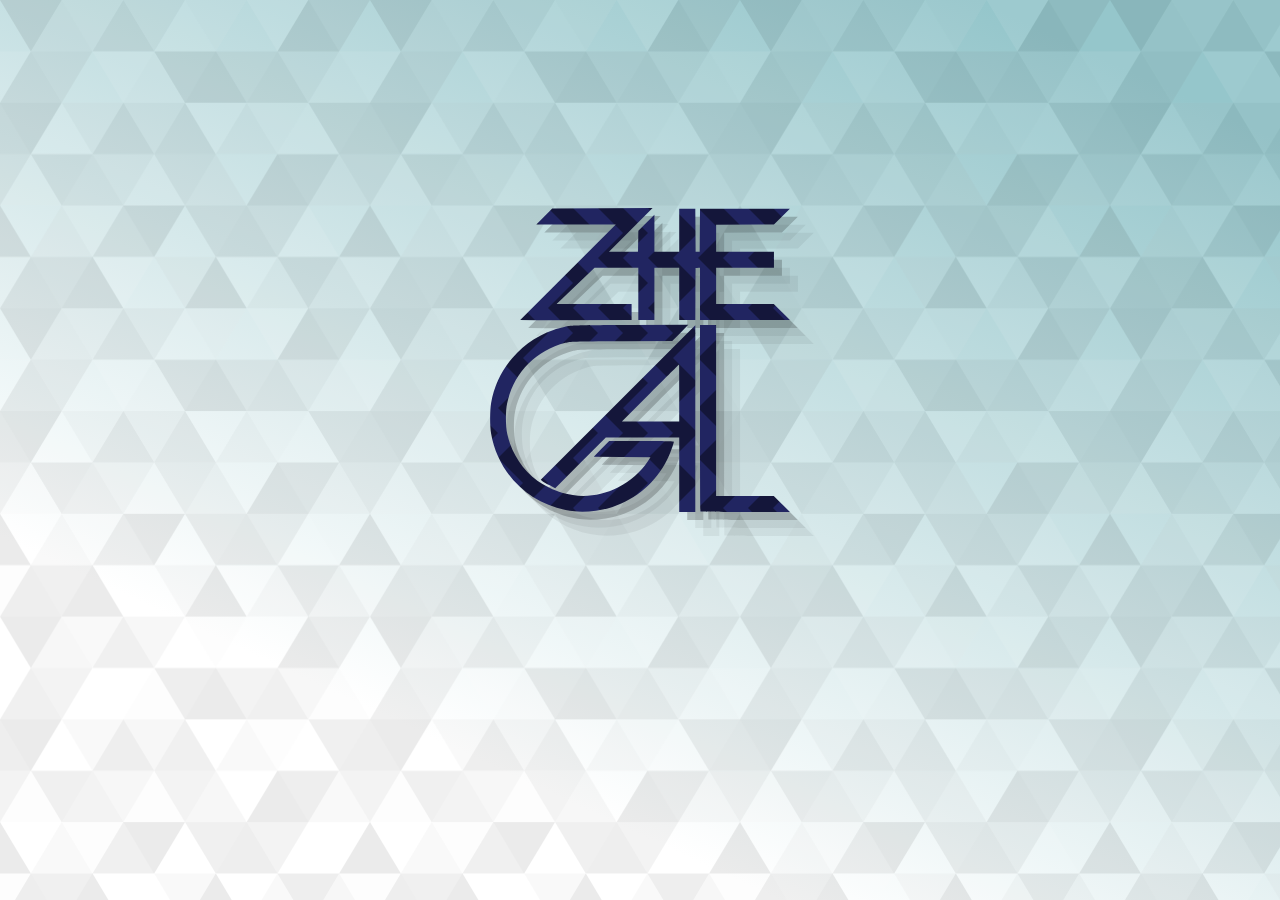
<file: index.html>
<!DOCTYPE html>
<html lang="en">
<head>
    <meta charset="UTF-8">
    <meta name="viewport" content="width=device-width, initial-scale=1.0">
    <meta http-equiv="X-UA-Compatible" content="ie=edge">
    <title>ZHEGAL</title>
    <link rel="stylesheet" href="/css/main.css">
</head>
<body>
    <div class="logo-block">
        <div class="logo"></div>
        <div class="logo" style="background: #000;margin: .5em;z-index: -1;opacity: .2;"></div>
        <div class="logo" style="background: #000;margin: 1em;z-index: -1;opacity: .05;"></div>
        <div class="logo" style="background: #000;margin: 1.5em;z-index: -1;opacity: .05;"></div>
    </div>
</body>
</html>
</file>
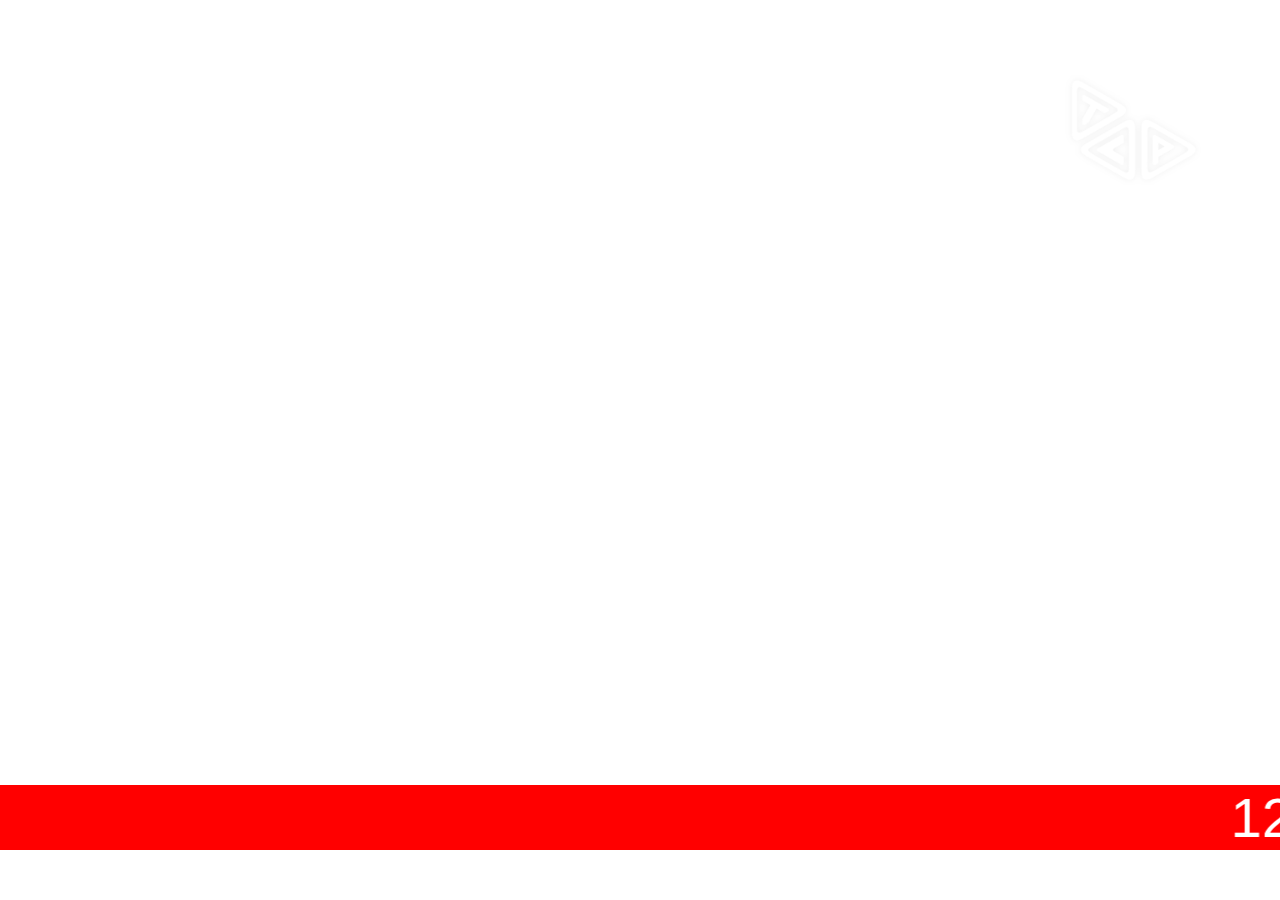
<file: video/index.html>
<!DOCTYPE html>
<html lang="en">
<head>
    <meta charset="UTF-8">
    <meta http-equiv="X-UA-Compatible" content="IE=edge">
    <meta name="viewport" content="width=device-width, initial-scale=1.0">
    <title>Document</title>
    <style>
        * {
            margin: 0;
            padding: 0;
        }
    </style>
</head>
<body>
    <div style="position: absolute;top:0;left:0;width:100%;height:100%;z-index:1111;">
        <marquee style="background-color: red;color:text;font-size: 56px;position: absolute;bottom:50px;color:#fff;font-family: 'Segoe UI', Tahoma, Geneva, Verdana, sans-serif;">
            1234    
        </marquee>
    </div>
    <div style="position:absolute;top:0;left:0;width:100%;height:100%;z-index: 11111;">
        <img style="position:absolute;top:0;left:0;width:100%;height:100%;z-index: 11111; object-fit: cover;" src="./logo.png" alt="">
    </div>
    <div style="position: absolute; top:0; left:0;width:100%;height:100%;">
        <iframe style="width:100%;height:100%;position:absolute;top:0;left:0;" src="https://www.youtube.com/embed/jAwCP8pDYdY?autoplay=1" title="YouTube video player" frameborder="0" allow="accelerometer; autoplay; clipboard-write; encrypted-media; gyroscope; picture-in-picture; web-share" allowfullscreen></iframe>
    </div>
</body>
</html>
</file>
<file: css/main.css>
:root {
    --app-height: 100%;
}

body {
    width: 100%;
    height: 80vh;
    padding: 0;
    margin: 0;
    display: flex;
    align-items: center;
    justify-content: center;
    background-color: #ffffff;
    background-image: url("data:image/svg+xml,%3Csvg xmlns='http://www.w3.org/2000/svg' width='100%25'%3E%3Cdefs%3E%3ClinearGradient id='a' gradientUnits='userSpaceOnUse' x1='0' x2='0' y1='0' y2='100%25' gradientTransform='rotate(205,960,468)'%3E%3Cstop offset='0' stop-color='%23ffffff'/%3E%3Cstop offset='1' stop-color='%2395C6CB'/%3E%3C/linearGradient%3E%3Cpattern patternUnits='userSpaceOnUse' id='b' width='370' height='308.3' x='0' y='0' viewBox='0 0 1080 900'%3E%3Cg fill-opacity='0.08'%3E%3Cpolygon fill='%23444' points='90 150 0 300 180 300'/%3E%3Cpolygon points='90 150 180 0 0 0'/%3E%3Cpolygon fill='%23AAA' points='270 150 360 0 180 0'/%3E%3Cpolygon fill='%23DDD' points='450 150 360 300 540 300'/%3E%3Cpolygon fill='%23999' points='450 150 540 0 360 0'/%3E%3Cpolygon points='630 150 540 300 720 300'/%3E%3Cpolygon fill='%23DDD' points='630 150 720 0 540 0'/%3E%3Cpolygon fill='%23444' points='810 150 720 300 900 300'/%3E%3Cpolygon fill='%23FFF' points='810 150 900 0 720 0'/%3E%3Cpolygon fill='%23DDD' points='990 150 900 300 1080 300'/%3E%3Cpolygon fill='%23444' points='990 150 1080 0 900 0'/%3E%3Cpolygon fill='%23DDD' points='90 450 0 600 180 600'/%3E%3Cpolygon points='90 450 180 300 0 300'/%3E%3Cpolygon fill='%23666' points='270 450 180 600 360 600'/%3E%3Cpolygon fill='%23AAA' points='270 450 360 300 180 300'/%3E%3Cpolygon fill='%23DDD' points='450 450 360 600 540 600'/%3E%3Cpolygon fill='%23999' points='450 450 540 300 360 300'/%3E%3Cpolygon fill='%23999' points='630 450 540 600 720 600'/%3E%3Cpolygon fill='%23FFF' points='630 450 720 300 540 300'/%3E%3Cpolygon points='810 450 720 600 900 600'/%3E%3Cpolygon fill='%23DDD' points='810 450 900 300 720 300'/%3E%3Cpolygon fill='%23AAA' points='990 450 900 600 1080 600'/%3E%3Cpolygon fill='%23444' points='990 450 1080 300 900 300'/%3E%3Cpolygon fill='%23222' points='90 750 0 900 180 900'/%3E%3Cpolygon points='270 750 180 900 360 900'/%3E%3Cpolygon fill='%23DDD' points='270 750 360 600 180 600'/%3E%3Cpolygon points='450 750 540 600 360 600'/%3E%3Cpolygon points='630 750 540 900 720 900'/%3E%3Cpolygon fill='%23444' points='630 750 720 600 540 600'/%3E%3Cpolygon fill='%23AAA' points='810 750 720 900 900 900'/%3E%3Cpolygon fill='%23666' points='810 750 900 600 720 600'/%3E%3Cpolygon fill='%23999' points='990 750 900 900 1080 900'/%3E%3Cpolygon fill='%23999' points='180 0 90 150 270 150'/%3E%3Cpolygon fill='%23444' points='360 0 270 150 450 150'/%3E%3Cpolygon fill='%23FFF' points='540 0 450 150 630 150'/%3E%3Cpolygon points='900 0 810 150 990 150'/%3E%3Cpolygon fill='%23222' points='0 300 -90 450 90 450'/%3E%3Cpolygon fill='%23FFF' points='0 300 90 150 -90 150'/%3E%3Cpolygon fill='%23FFF' points='180 300 90 450 270 450'/%3E%3Cpolygon fill='%23666' points='180 300 270 150 90 150'/%3E%3Cpolygon fill='%23222' points='360 300 270 450 450 450'/%3E%3Cpolygon fill='%23FFF' points='360 300 450 150 270 150'/%3E%3Cpolygon fill='%23444' points='540 300 450 450 630 450'/%3E%3Cpolygon fill='%23222' points='540 300 630 150 450 150'/%3E%3Cpolygon fill='%23AAA' points='720 300 630 450 810 450'/%3E%3Cpolygon fill='%23666' points='720 300 810 150 630 150'/%3E%3Cpolygon fill='%23FFF' points='900 300 810 450 990 450'/%3E%3Cpolygon fill='%23999' points='900 300 990 150 810 150'/%3E%3Cpolygon points='0 600 -90 750 90 750'/%3E%3Cpolygon fill='%23666' points='0 600 90 450 -90 450'/%3E%3Cpolygon fill='%23AAA' points='180 600 90 750 270 750'/%3E%3Cpolygon fill='%23444' points='180 600 270 450 90 450'/%3E%3Cpolygon fill='%23444' points='360 600 270 750 450 750'/%3E%3Cpolygon fill='%23999' points='360 600 450 450 270 450'/%3E%3Cpolygon fill='%23666' points='540 600 630 450 450 450'/%3E%3Cpolygon fill='%23222' points='720 600 630 750 810 750'/%3E%3Cpolygon fill='%23FFF' points='900 600 810 750 990 750'/%3E%3Cpolygon fill='%23222' points='900 600 990 450 810 450'/%3E%3Cpolygon fill='%23DDD' points='0 900 90 750 -90 750'/%3E%3Cpolygon fill='%23444' points='180 900 270 750 90 750'/%3E%3Cpolygon fill='%23FFF' points='360 900 450 750 270 750'/%3E%3Cpolygon fill='%23AAA' points='540 900 630 750 450 750'/%3E%3Cpolygon fill='%23FFF' points='720 900 810 750 630 750'/%3E%3Cpolygon fill='%23222' points='900 900 990 750 810 750'/%3E%3Cpolygon fill='%23222' points='1080 300 990 450 1170 450'/%3E%3Cpolygon fill='%23FFF' points='1080 300 1170 150 990 150'/%3E%3Cpolygon points='1080 600 990 750 1170 750'/%3E%3Cpolygon fill='%23666' points='1080 600 1170 450 990 450'/%3E%3Cpolygon fill='%23DDD' points='1080 900 1170 750 990 750'/%3E%3C/g%3E%3C/pattern%3E%3C/defs%3E%3Crect x='0' y='0' fill='url(%23a)' width='100%25' height='100%25'/%3E%3Crect x='0' y='0' fill='url(%23b)' width='100%25' height='100%25'/%3E%3C/svg%3E");
    background-attachment: fixed;
    background-size: cover;
}

html,
body {
    padding: 0;
    margin: 0;
    overflow: hidden;
    width: 100vw;
    font-family: 'Source Sans Pro', sans-serif;
    @media not all and (hover:hover) {
        height: var(--app-height);
    }
}

.logo-block {
    position: relative;
    width: 100%;
    height: 100%;
    display: block;
    max-height: 25em;
    padding: 3em;
    box-sizing: border-box;
}

.logo-block > .logo {
    position: absolute;
    width: calc(100% - 6em);
    height: calc(100% - 6em);
    mask: url(/img/logo.svg) center center / contain no-repeat;
    -webkit-mask: url(/img/logo.svg) center center / contain no-repeat;
    box-sizing: border-box;
    padding: 3em;
    background-color: #212561;
    background-image: url("data:image/svg+xml,%3Csvg xmlns='http://www.w3.org/2000/svg' width='50' height='50' viewBox='0 0 120 120'%3E%3Cpolygon fill='%23000' fill-opacity='0.4' points='120 0 120 60 90 30 60 0 0 0 0 0 60 60 0 120 60 120 90 90 120 60 120 0'/%3E%3C/svg%3E");
}

.login-form {
    display: flex;
    flex-direction: column;
    background-color: rgb(255 255 255 / 70%);
    width: 100%;
    padding: 2em;
    margin: 2em;
    max-width: 500px;
    border: 1px solid #00000026;
    border-radius: .4em;
    box-shadow: 0em 1em 1em -1em black;
}

.form-field {
    display: flex;
    flex-direction: column;
}

.form-field input {
    padding: .75em;
    margin-top: .3em;
    border: 1px solid #bdbdbd;
    border-radius: .5em;
    font-size: 1em;
    margin-bottom: 1em;
}

.btn {
    transition: 0.3s;
    background: rgb(255 255 255 / 20%);
    border: none;
    font-size: .95em;
    padding: 1em;
    cursor: pointer;
    border-radius: .4em;
    box-shadow: inset 0em -0.3em 0em #0000001f;
    font-weight: 700;
    color: #fff;
}

.btn:hover {
    box-shadow: inset 0em -0.7em 0em rgb(0 0 0 / 30%);
    font-weight: 700;
    padding-top: .5em;
    padding-bottom: 1.5em;
    opacity: 0.9;
}

.btn:active {
    box-shadow: inset 0em 0.9em 0em rgb(0 0 0 / 30%), 0em 1em 1em -0.5em #0000005e;
    font-weight: 700;
    padding-top: 1.5em;
    padding-bottom: .5em;
    opacity: 0.8;
}

.btn-blue {
    background-color: #0e7be1;
}

.telegram-login {
    display: flex;
    align-items: center;
    justify-content: center;
    background-color: #54a9eb;
    padding: .5em;
    border-radius: .5em;
    cursor: pointer;
}

form h2 {
    margin-top: -.5em;
    margin-bottom: .75em;
}
</file>
